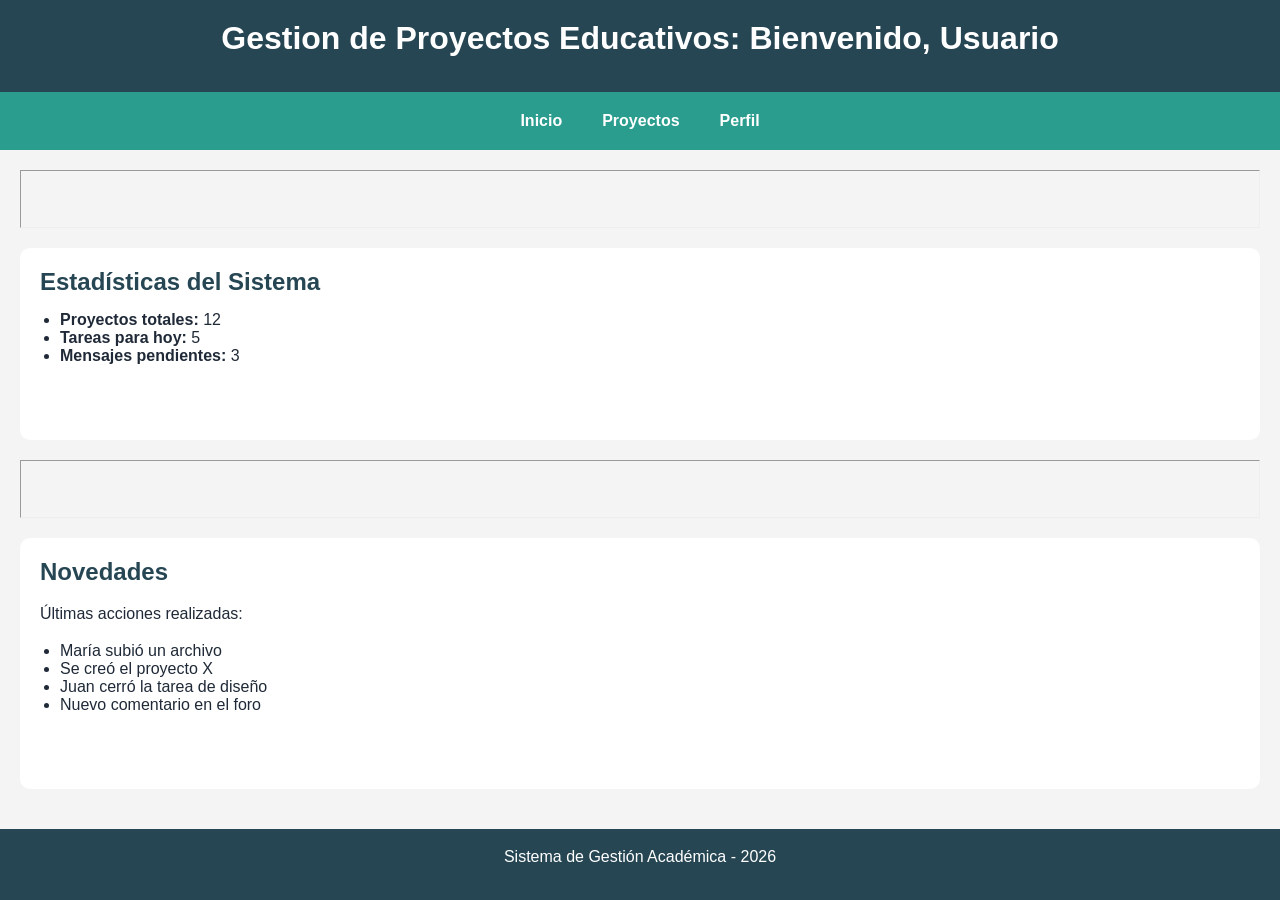
<file: index.html>
<!DOCTYPE html>
<html lang="es">
<head>
    <meta charset="UTF-8">
    <title>Dashboard Principal</title>
    <link rel="stylesheet" href="css/style.css">
</head>
<body>

    <header>
        <h1>Gestion de Proyectos Educativos: Bienvenido, Usuario</h1>
    </header>
<nav>
        <a href="index.html">Inicio</a> 
        <a href="proyectos.html">Proyectos</a> 
        <a href="perfil.html">Perfil</a>
    </nav>
    <main>
  
    <hr>

    <section>
        <h2>Estadísticas del Sistema</h2>
        <ul>
            <li>
                <strong>Proyectos totales:</strong> 12
            </li>
            <li>
                <strong>Tareas para hoy:</strong> 5
            </li>
            <li>
                <strong>Mensajes pendientes:</strong> 3
            </li>
        </ul>
    </section>

    <hr>

    <section>
        <h2>Novedades</h2>
        <p>Últimas acciones realizadas:</p>
        <ul>
            <li>María subió un archivo</li>
            <li>Se creó el proyecto X</li>
            <li>Juan cerró la tarea de diseño</li>
            <li>Nuevo comentario en el foro</li>
        </ul>
    </section>
    </main>

     <footer>
        <p>Sistema de Gestión Académica - 2026</p>
    </footer>

</body>
</html>
</file>
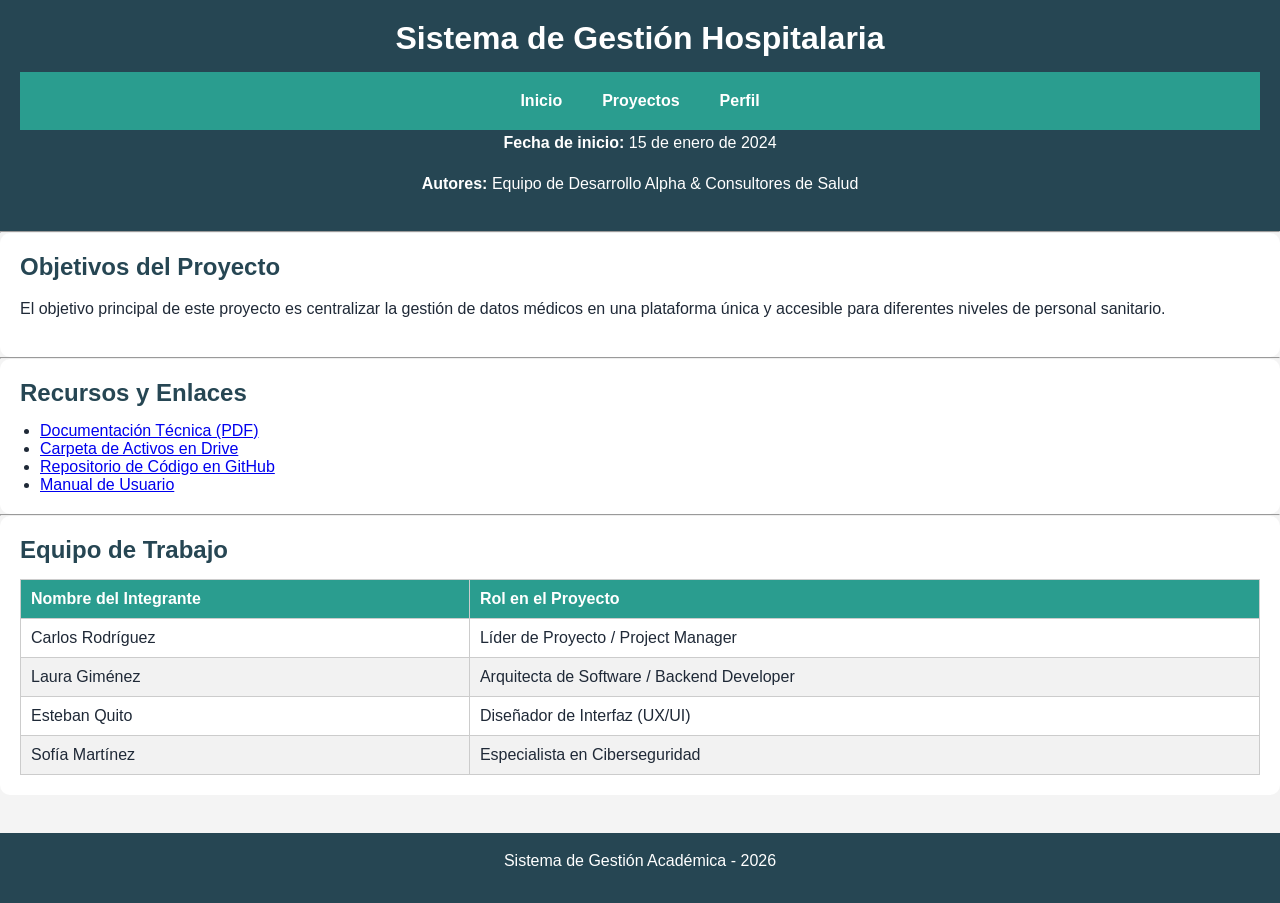
<file: detalle.html>
<!DOCTYPE html>
<html lang="es">
<head>
    <meta charset="UTF-8">
    <title>Detalle del Proyecto - Sistema de Gestión Hospitalaria</title>
    <link rel="stylesheet" href="css/style.css">
</head>
<body>

    <header>
        <h1>Sistema de Gestión Hospitalaria</h1>

          <nav>
        <a href="index.html">Inicio</a> 
        <a href="proyectos.html">Proyectos</a> 
        <a href="perfil.html">Perfil</a>
    </nav>
        <p><strong>Fecha de inicio:</strong> 15 de enero de 2024</p>
        <p><strong>Autores:</strong> Equipo de Desarrollo Alpha & Consultores de Salud</p>
    </header>

    <hr>

    <section>
        <h2>Objetivos del Proyecto</h2>
        <p>
            El objetivo principal de este proyecto es centralizar la gestión de datos médicos en una plataforma única y accesible para diferentes niveles de personal sanitario.
        </p>
        
    </section>

    <hr>

    <section>
        <h2>Recursos y Enlaces</h2>
        <ul>
            <li><a href="https://github.com/GonzaloETarraga/pv_tp1_grupo4.git" target="_blank">Documentación Técnica (PDF)</a></li>
            <li><a href="https://github.com/GonzaloETarraga/pv_tp1_grupo4.git" target="_blank">Carpeta de Activos en Drive</a></li>
            <li><a href="https://github.com/GonzaloETarraga/pv_tp1_grupo4.git" target="_blank">Repositorio de Código en GitHub</a></li>
            <li><a href="https://github.com/GonzaloETarraga/pv_tp1_grupo4.git" target="_blank">Manual de Usuario</a></li>
        </ul>
    </section>

    <hr>

    <section>
        <h2>Equipo de Trabajo</h2>
        <table>
            <thead>
                <tr>
                    <th>Nombre del Integrante</th>
                    <th>Rol en el Proyecto</th>
                </tr>
            </thead>
            <tbody>
                <tr>
                    <td>Carlos Rodríguez</td>
                    <td>Líder de Proyecto / Project Manager</td>
                </tr>
                <tr>
                    <td>Laura Giménez</td>
                    <td>Arquitecta de Software / Backend Developer</td>
                </tr>
                <tr>
                    <td>Esteban Quito</td>
                    <td>Diseñador de Interfaz (UX/UI)</td>
                </tr>
                <tr>
                    <td>Sofía Martínez</td>
                    <td>Especialista en Ciberseguridad</td>
                </tr>
            </tbody>
        </table>
    </section>

    <br>
    <footer>
        <p>Sistema de Gestión Académica - 2026</p>
    </footer>

</body>
</html>
</file>
<file: css/style.css>
/* variables globales*/
:root {
    --color-principal:#264653;
    --color-secundario: #2a9d8f;
    --color-fondo: #f4f4f4;
    --color-texto: #1f2937;
    --color-blanco: #ffffff;
    --fuente: Arial, sans-serif;
    
}

/* config general*/
*{
    margin: 0;
    padding: 0;
    box-sizing: border-box;
}

body{
    font-family: var(--fuente);
    background-color: var(--color-fondo);
    color: var(--color-texto);
}

/*encabezado*/
header{
    background-color: var(--color-principal);
    color: var(--color-blanco);
    padding: 20px;
    text-align: center;
}

/*navegacion*/
nav{
    background-color: var(--color-secundario);
    display: flex;
    justify-content: center;
    gap: 20px;
    padding: 15px;

}

nav a {
    color: var(--color-blanco);
    text-decoration: none;
    font-weight: bold;
    padding: 5px 10px;
    border-radius: 5px;
    transition: 0.3s;
}

nav a:hover {
    background-color: var(--color-blanco);
    color: var(--color-principal);
}

nav a:active{
    transform: scale(0.95);
}

nav a:focus{
    outline: 2px solid var(--color-blanco);
}

/*contenido principal*/
main{
    display: grid;
    gap: 20px;
    padding: 20px;
}

/*secciones generales*/
section{
    background-color: var(--color-blanco);
    padding: 20px;
    border-radius: 10px;
}

/*titulos*/
h1, h2, h3{
    color: var(--color-principal);
    margin-bottom: 15px;
}

/*parrafos*/
p{
    margin-bottom: 15px;
    line-height: 1.6;
}

/*listas*/
ul{
    padding-left: 20px;
}

footer {
    background-color: var(--color-principal);
    color: var(--color-blanco);
    text-align: center;
    padding: 15px;
    margin-top: 20px;
}

header h1 {
    color: var(--color-blanco);
}
table {
    width: 100%;
    border-collapse: collapse;
    margin-top: 15px;
}

th, td {
    border: 1px solid #ccc;
    padding: 10px;
    text-align: left;
}

th {
    background-color: var(--color-secundario);
    color: var(--color-blanco);
}
tr:nth-child(even) {
    background-color: #f2f2f2;
}

tr:hover {
    background-color: #ddd;
}
html, body {
    height: 100%;
}
body {
    display: flex;
    flex-direction: column;
}

main {
    flex: 1;
}
aside {
    margin: 20px;
}
</file>
